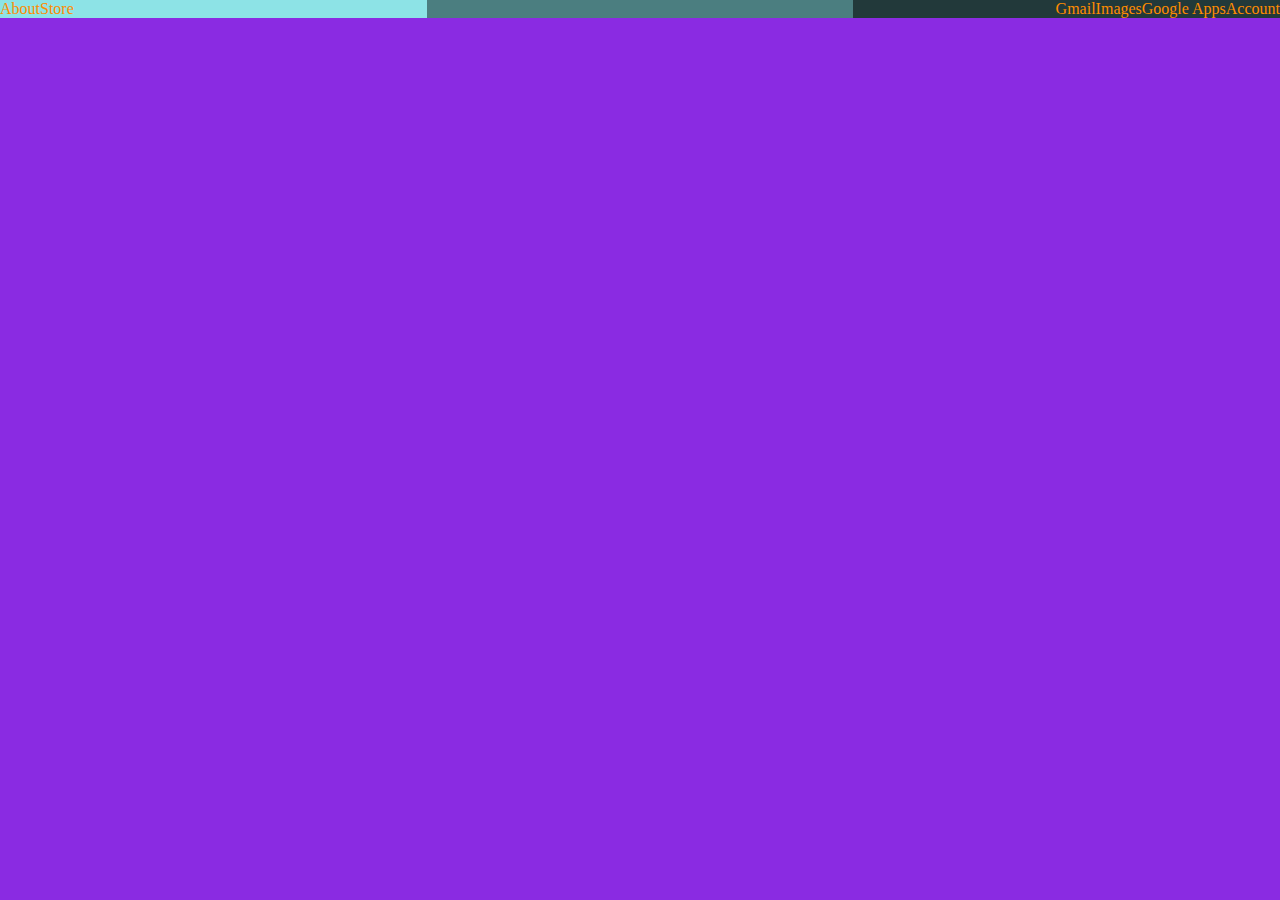
<file: web/web/index.html>
<!DOCTYPE html>
<html lang="en">
<head>
    <meta charset="UTF-8">
    <meta http-equiv="X-UA-Compatible" content="IE=edge">
    <meta name="viewport" content="width=device-width, initial-scale=1.0">
    <link rel="stylesheet" href="style.css">
    <title>Document</title>
</head>
<body>
    <div class="top">
        <div class="top-left">
            <div class="menu">
                <div>About</div>
                <div>Store</div>
            </div>
        </div>
        <div class="top-center"></div>
        <div class="top-right">
            <div class="menu">
                <div>Gmail</div>
                <div>Images</div>
                <div>Google Apps</div>
                <div>Account</div>
            </div>
        </div>
    </div>    
    <div class="middle">
        <div class="middle-top"></div>
        <div class="middle-center"></div>
        <div class="middle-bottom"></div>
    </div>    
    <div class="bottom1">
        <div class="bottom1-left"></div>
        <div class="bottom1-center"></div>
        <div class="bottom1-right"></div>
    </div>    
    <div class="bottom2">
        <div class="bottom2-left"></div>
        <div class="bottom2-center"></div>
        <div class="bottom2-right"></div>
    </div>    
</body>
</html>
</file>
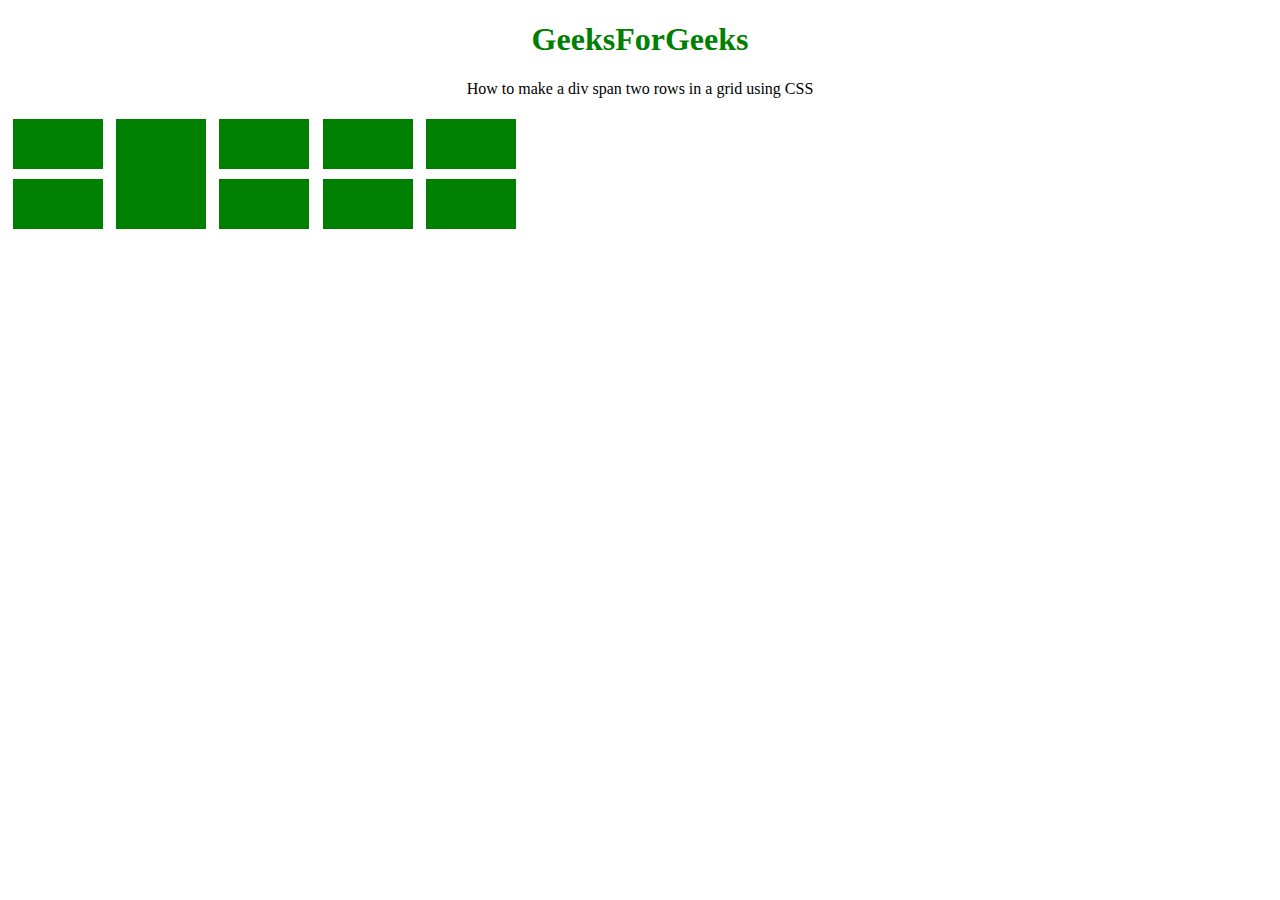
<file: web/flex1.html>
<!DOCTYPE HTML>
<html>

<head>
	<style>
		#outer {
			display: flex;
			flex-direction: column;
			flex-wrap: wrap;
			height: 120px;
			width: 516px;
		}

		.div {
			width: 90px;
			flex: 0 0 50px;
			margin: 5px;
			background-color: green;
		}

		.big {
			flex-basis: 110px;
		}
	</style>
</head>

<body style="text-align:center;">
	<h1 style="color:green;">
		GeeksForGeeks
	</h1>

	<p id="GFG_UP">
		How to make a div span two
		rows in a grid using CSS
	</p>
	
	<div id="outer">
		<div class="div"></div>
		<div class="div"></div>
		<div class="div big"></div>
		<div class="div"></div>
		<div class="div"></div>
		<div class="div"></div>
		<div class="div"></div>
		<div class="div"></div>
		<div class="div"></div>
	</div>
</body>

</html>
</file>
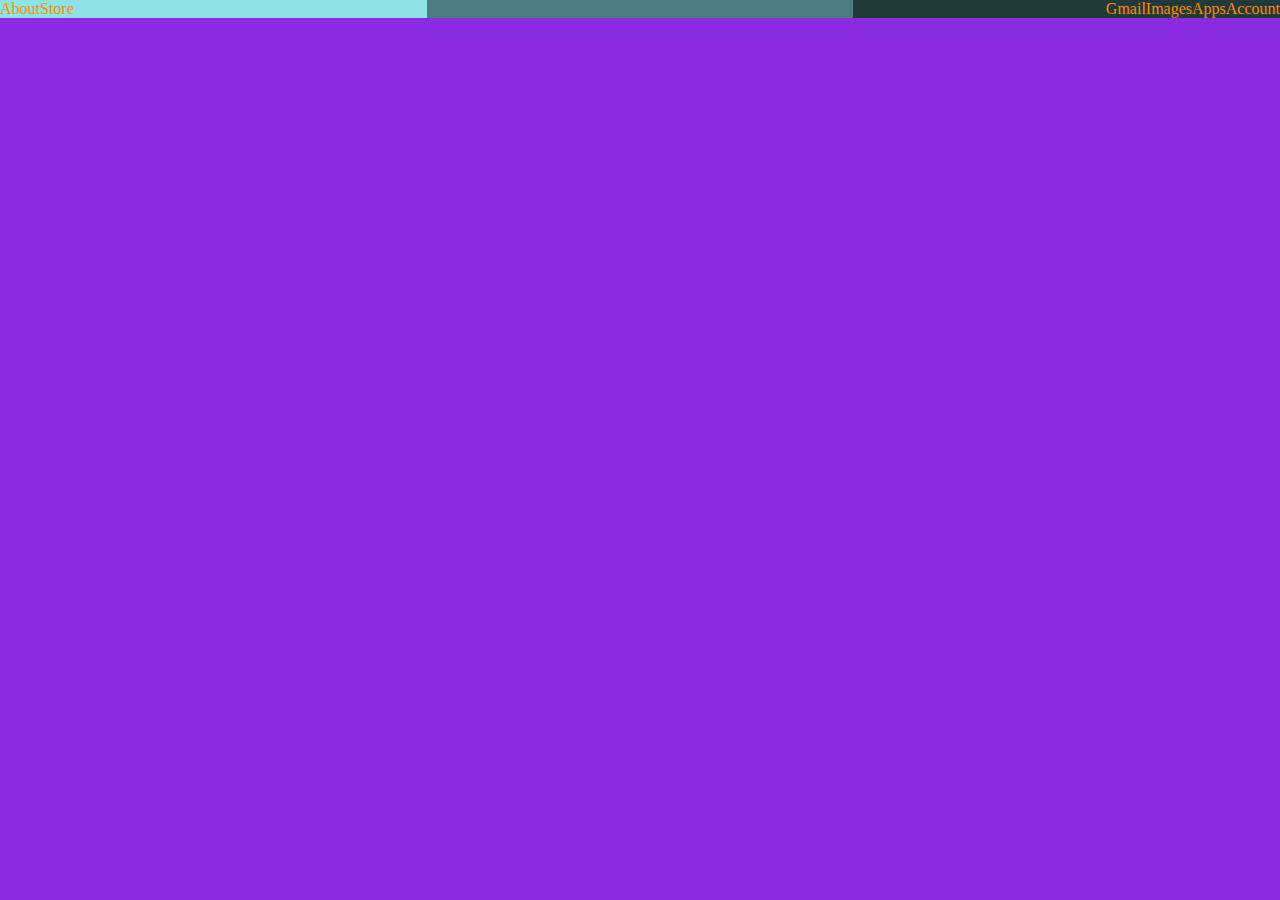
<file: web/index-flex.html>
<!DOCTYPE html>
<html lang="en">
<head>
    <meta charset="UTF-8">
    <meta http-equiv="X-UA-Compatible" content="IE=edge">
    <meta name="viewport" content="width=device-width, initial-scale=1.0">
    <link rel="stylesheet" href="style-flex.css">
    <title>Document</title>
</head>
<body>
    <div class="top">
        <div class="top-left">
            <div class="menu">
                <div>About</div>
                <div>Store</div>
            </div>
        </div>
        <div class="top-center"></div>
        <div class="top-right">
            <div class="menu">
                <div>Gmail</div>
                <div>Images</div>
                <div>Apps</div>
                <div>Account</div>
            </div>
        </div>
    </div>    
    <div class="middle">
        <div class="middle-top"></div>
        <div class="middle-center"></div>
        <div class="middle-bottom"></div>
    </div>    
    <div class="bottom1">
        <div class="bottom1-left"></div>
        <div class="bottom1-center"></div>
        <div class="bottom1-right"></div>
    </div>    
    <div class="bottom2">
        <div class="bottom2-left"></div>
        <div class="bottom2-center"></div>
        <div class="bottom2-right"></div>
    </div>    
</body>
</html>
</file>
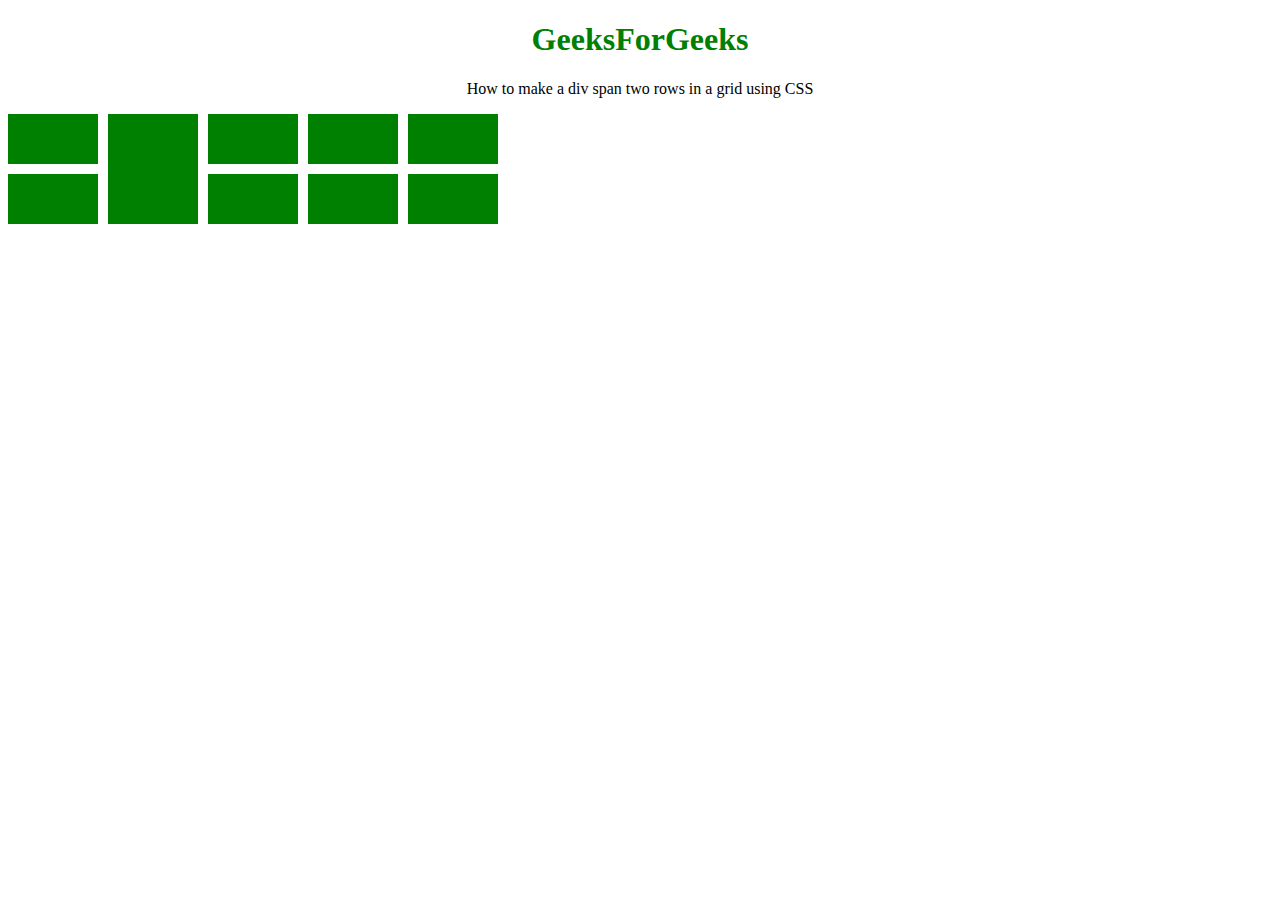
<file: web/web/flex2.html>
<!DOCTYPE HTML>
<html>

<head>
	<style>
		#outer {
			display: grid;
			grid-template-columns: repeat(5, 90px);
			grid-auto-rows: 50px;
			grid-gap: 10px;
			width: 516px;
		}

		.big {
			grid-row: 1 / 3;
			grid-column: 2 / 3;
		}

		.div {
			background-color: green;
		}
	</style>
</head>

<body style="text-align:center;">
	<h1 style="color:green;">
		GeeksForGeeks
	</h1>
	<p id="GFG_UP">
		How to make a div span two rows
		in a grid using CSS
	</p>
	<div id="outer">
		<div class="div"></div>
		<div class="div"></div>
		<div class="div big"></div>
		<div class="div"></div>
		<div class="div"></div>
		<div class="div"></div>
		<div class="div"></div>
		<div class="div"></div>
		<div class="div"></div>
	</div>
</body>

</html>
</file>
<file: web/web/style.css>
div {
    display: flex;
    color:darkorange;
}

.menu {
}

body {
    background-color: blueviolet;
    height: 100%;
    display: flex;
    flex-direction: column;
    justify-content: space-between;
    border: 0;
    margin: 0;
}

.top {
    height: 10%;
    background-color: burlywood;
    display: flex;
    flex-direction: row;
    justify-content: space-between;
}

.top-left {
    width: 100%;
    background-color:rgb(141, 227, 230);
    justify-content: start;
}

.top-center {
    width: 100%;
    background-color:rgb(75, 126, 128);
    justify-content: center;
}

.top-right {
    width: 100%;
    background-color:rgb(34, 57, 58);
    justify-content: end;
}


.middle {
    height: 100%;
    background-color: #977d5b;
    display: flex;
    flex-direction: column;
    justify-content: space-between;
}

.middle-top {
    height: 100%;
    background-color:rgb(173, 218, 96);
}

.middle-center {
    height: 100%;
    background-color:rgb(103, 129, 57);
}

.middle-bottom {
    height: 100%;
    background-color:rgb(59, 75, 33);
}

.bottom1 {
    height: 10%;
    background-color: #4b3d2c;
    display: flex;
    flex-direction: row;
    justify-content: space-between;
}

.bottom1-left {
    width: 100%;
    background-color:rgb(141, 227, 230)
}

.bottom1-center {
    width: 100%;
    background-color:rgb(75, 126, 128)
}

.bottom1-right {
    width: 100%;
    background-color:rgb(34, 57, 58)
}

.bottom2 {
    height: 10%;
    background-color: #4b3d2c;
    display: flex;
    flex-direction: row;
    justify-content: space-between;
}

.bottom2-left {
    width: 100%;
    background-color:rgb(75, 229, 235)
}

.bottom2-center {
    width: 100%;
    background-color:rgb(41, 123, 126)
}

.bottom2-right {
    width: 100%;
    background-color:rgb(15, 54, 56)
}
</file>
<file: web/style-flex.css>
div {
    display: flex;
    color: darkorange;
}

.menu {    
}

body {
    background-color: blueviolet;
    height: 100%;
    display: flex;
    flex-direction: column;
    justify-content: space-between;
    border: 0;
    margin: 0;
}

.top {
    height: 10%;
    background-color: burlywood;
    display: flex;
    flex-direction: row;
    justify-content: space-between;
}

.top-left {
    width: 100%;
    background-color:rgb(141, 227, 230);
    justify-content: start;
}

.top-center {
    width: 100%;
    background-color:rgb(75, 126, 128);
    justify-content: center;
}

.top-right {
    width: 100%;
    background-color:rgb(34, 57, 58);
    justify-content: end;
}


.middle {
    height: 100%;
    background-color: #977d5b;
    display: flex;
    flex-direction: column;
    justify-content: space-between;
}

.middle-top {
    height: 100%;
    background-color:rgb(173, 218, 96);
}

.middle-center {
    height: 100%;
    background-color:rgb(103, 129, 57);
}

.middle-bottom {
    height: 100%;
    background-color:rgb(59, 75, 33);
}

.bottom1 {
    height: 10%;
    background-color: #4b3d2c;
    display: flex;
    flex-direction: row;
    justify-content: space-between;
}

.bottom1-left {
    width: 100%;
    background-color:rgb(141, 227, 230);
}

.bottom1-center {
    width: 100%;
    background-color:rgb(75, 126, 128);
}

.bottom1-right {
    width: 100%;
    background-color:rgb(34, 57, 58);
}

.bottom2 {
    height: 10%;
    background-color: #4b3d2c;
    display: flex;
    flex-direction: row;
    justify-content: space-between;
}

.bottom2-left {
    width: 100%;
    background-color:rgb(75, 229, 235);
}

.bottom2-center {
    width: 100%;
    background-color:rgb(41, 123, 126);
}

.bottom2-right {
    width: 100%;
    background-color:rgb(15, 54, 56);
}
</file>
